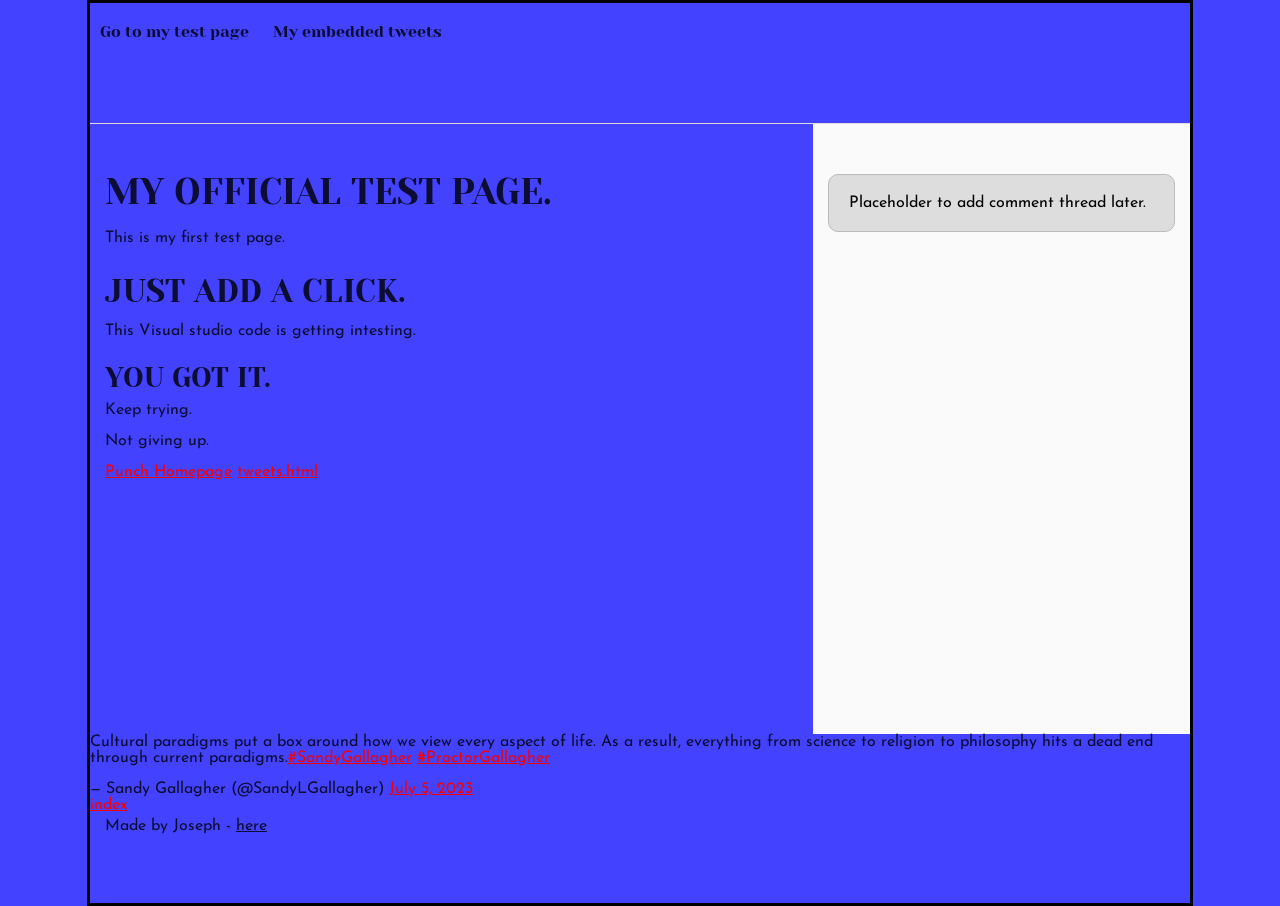
<file: css_basic/Tw.html>
<!DOCTYPE html>
<html lang="en">
    <head>
    <meta charset="utf - 8">
    <title>My test page</title>
    <link href="base.css" rel="stylesheet">
    <link href="styles.css" rel="stylesheet">
    </head>

    <body>
        <header>
        <ul>
            <li>
                <a href="index.html">Go to my test page</a>
            </li>
            <li>
                <a href="tweets.html">My embedded tweets</a>
            </li>
        </ul>
        </header>

        <main>
            <article>
                <h1>MY OFFICIAL TEST PAGE.</h1>
                <p>This is my first test page.</p>
        
                <h2> JUST ADD A CLICK.</h2>
                <p>This Visual studio code is getting intesting.</p>
        
                <h3> YOU GOT IT.</h3>
                <p>Keep trying.</p>
        
                <p>Not giving up.</p>
        
                <a href="https://www.Punchng.com">Punch Homepage</a>
                
                <a href="tweets.html">tweets.html</a>

            </article>
            <aside>
                <p> Placeholder to add comment thread later.</p>
            </aside>
        </main>

        <blockquote class="twitter-tweet"><p lang="en" dir="ltr">Cultural paradigms put a box around how we view every aspect of life. As a result, everything from science to religion to philosophy hits a dead end through current paradigms.<a href="https://twitter.com/hashtag/SandyGallagher?src=hash&amp;ref_src=twsrc%5Etfw">#SandyGallagher</a> <a href="https://twitter.com/hashtag/ProctorGallagher?src=hash&amp;ref_src=twsrc%5Etfw">#ProctorGallagher</a></p>&mdash; Sandy Gallagher (@SandyLGallagher) <a href="https://twitter.com/SandyLGallagher/status/1676577414338551808?ref_src=twsrc%5Etfw">July 5, 2023</a></blockquote> <script async src="https://platform.twitter.com/widgets.js" charset="utf-8"></script>
        <a href="index.html">index</a>
        <footer>
            Made by Joseph - <a href="https://www.iit.com"target="_blank">here</a>
        </footer>
    </body>




</html>
</file>
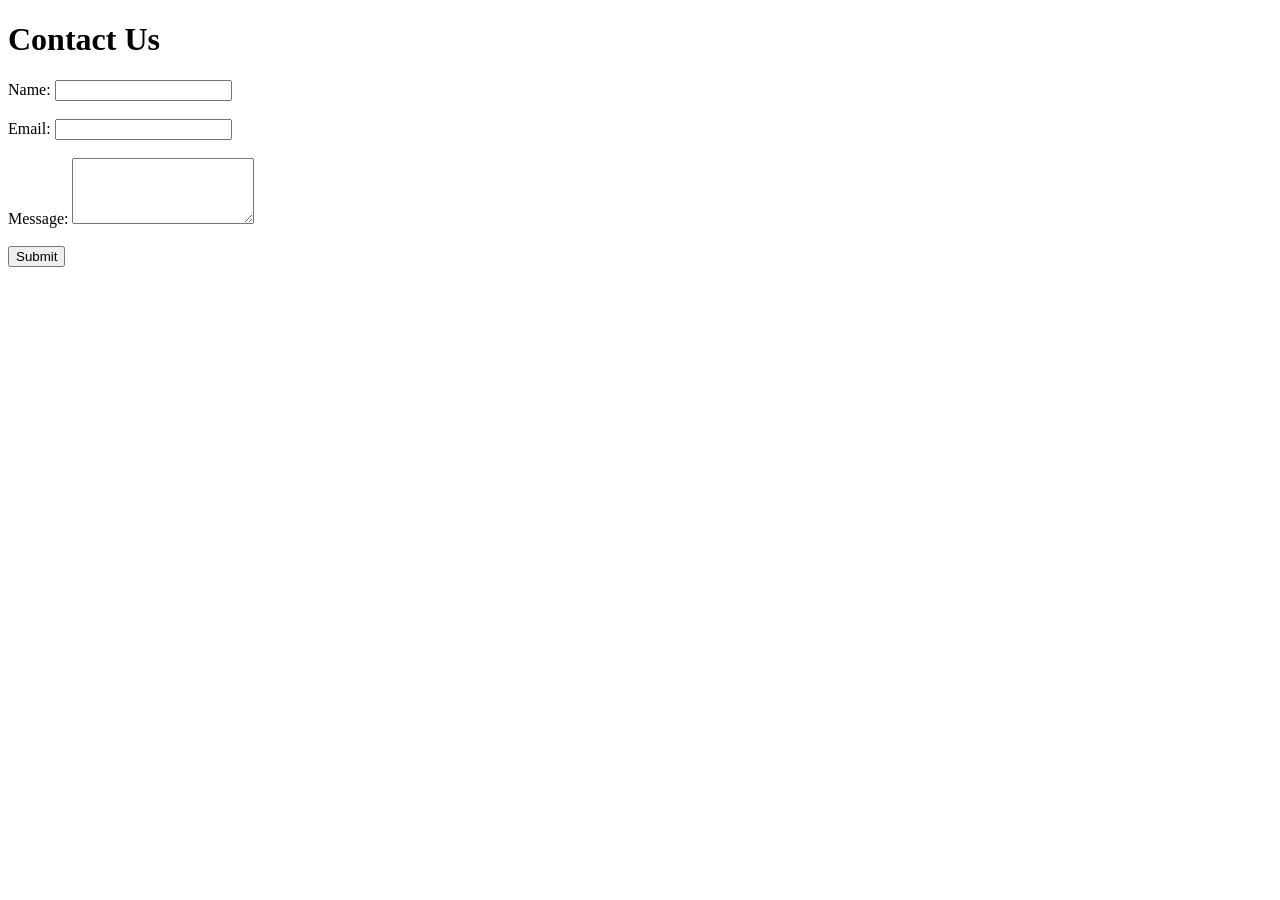
<file: html_forms/0-contact-form.html>
<!DOCTYPE html>
<html lang="en">
<head>
    <meta charset="UTF-8">
    <meta name="viewport" content="width=device-width, initial-scale=1.0">
    <title>Contact Form</title>
</head>
<body>
    <h1>Contact Us</h1>
    <form action="#" method="post">
        <label for="name">Name:</label>
        <input type="text" id="name" name="name" required>
        <br><br>

        <label for="email">Email:</label>
        <input type="email" id="email" name="email" required>
        <br><br>

        <label for="message">Message:</label>
        <textarea id="message" name="message" rows="4" required></textarea>
        <br><br>

        <input type="submit" value="Submit">
    </form>
    
</body>
</html>
</file>
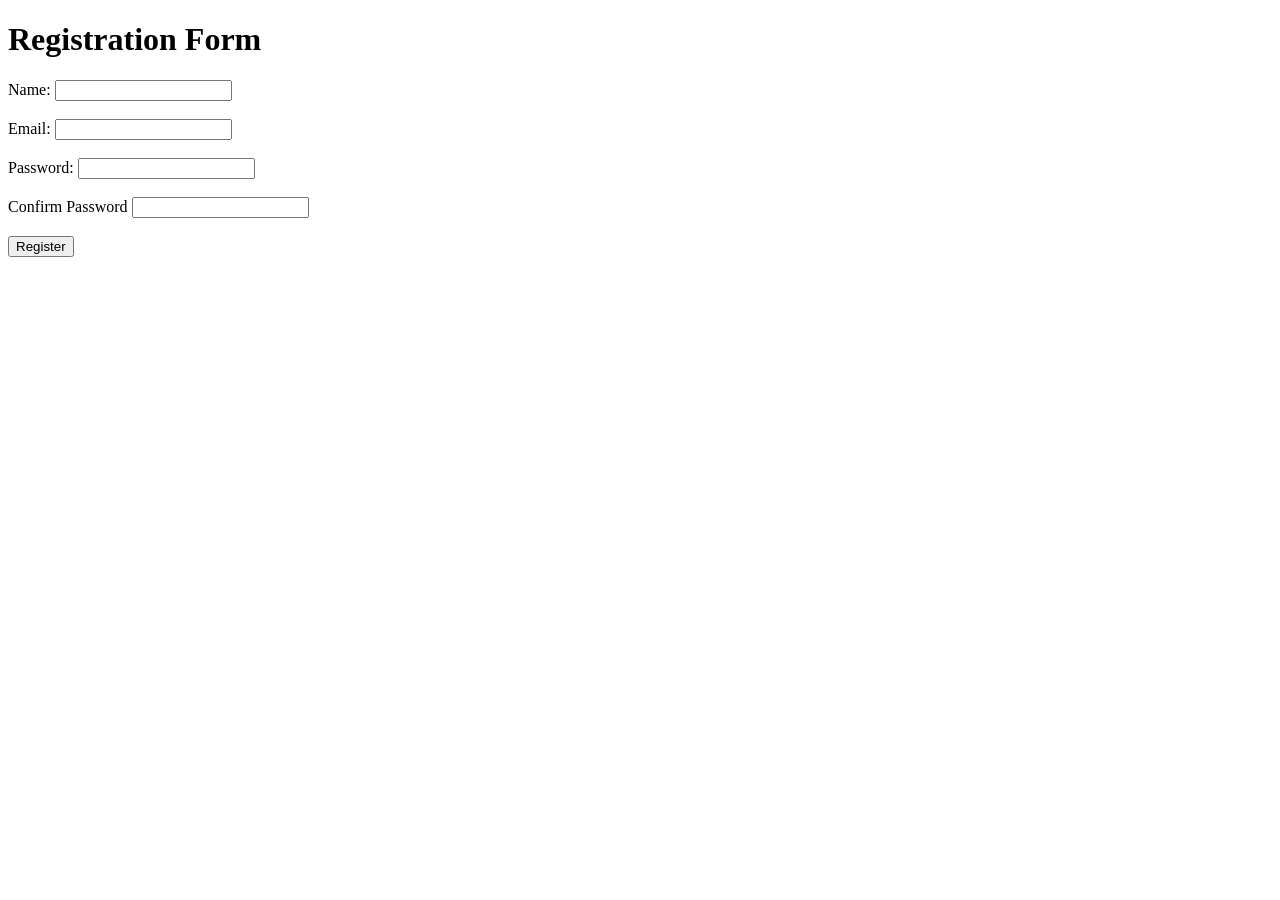
<file: html_forms/1-registration-form.html>
<!DOCTYPE html>
<html lang="en">
<head>
    <meta charset="UTF-8">
    <meta name="viewport" content="width=device-width, initial-scale=1.0">
    <title>Registration Form</title>
</head>
<body>
    <h1>Registration Form</h1>
    <form action="#" method="post">
        <label for="name">Name:</label>
        <input type="text" id="name" name="name" required>
        <br><br>

        <label for="email">Email:</label>
        <input type="email" id="email" name="name" required>
        <br><br>

        <label for="Password">Password:</label>
        <input type="password" id="password" name="password" required>
        <br><br>

        <label for="confirmPassword">Confirm Password</label>
        <input type="password" id="confirmPassword" name="confirmPassword" required>
        <br><br>

        <input type="submit" value="Register">

    </form>
    
</body>
</html>
</file>
<file: css_basic/base.css>
/* Importing webfonts */
/* (If you're learning CSS, you should disregard that) */

@import url(https://fonts.googleapis.com/css?family=Yeseva+One);
@import url(https://fonts.googleapis.com/css?family=Josefin+Sans:400,700,700italic,400italic);


/* CSS reset rules */

html, body {
	height: 100%;
	min-height: 100%;
}
html, body, div, span, applet, object, iframe,
h1, h2, h3, h4, h5, h6, p, blockquote, pre,
a, abbr, acronym, address, big, cite, code,
del, dfn, img, ins, kbd, q, s, samp,
small, strike, sub, sup, tt, var,
b, u, i, center,
dl, dt, dd,
fieldset, form, label, legend,
table, caption, tbody, tfoot, thead, tr, th, td,
article, aside, canvas, details, embed, 
figure, figcaption, footer, header, hgroup, 
menu, nav, output, ruby, section, summary,
time, mark, audio, video {
	margin: 0;
	padding: 0;
	border: 0;
	font-size: 100%;
	font: inherit;
	vertical-align: baseline;
}
/* HTML5 display-role reset for older browsers */
article, aside, details, figcaption, figure, 
footer, header, hgroup, menu, nav, section {
	display: block;
}
body {
	line-height: 1;
}
blockquote, q {
	quotes: none;
}
blockquote:before, blockquote:after,
q:before, q:after {
	content: '';
	content: none;
}
table {
	border-collapse: collapse;
	border-spacing: 0;
}


/* Fonts and colors */

body {
	font-family: 'Josefin Sans', serif;
	color: rgba(0, 0, 0, 0.8);
}
h1, h2, h3, h4, h5, h6, header {
	font-family: 'Yeseva One', sans-serif;
}
article {
}
header {
	border-bottom: 1px solid rgb(221,221,221);
	transition: border-bottom-color 1s ease;
}
header a {
	color: rgba(0, 0, 0, 0.8);
}
aside {
	background: #FAFAFA;
}
aside p {
	border: 1px solid #bbb;
	background: #ddd;
	color: black;
}
footer a {
	color: rgba(0, 0, 0, 0.8);
}
a {
	color: #F80002;
}


/* Positioning and margins */

@media (min-width: 1100px) {
	body {
		width: 1100px;
		margin: 0 auto;
	}
}

article {
	padding: 50px 15px;
}
article > *:first-child {
	margin-top: 0;
}
aside {
	padding: 50px 15px;
}
header .right {
	float: right;
	margin: 0 10px 15px;
}


/* Header */
header {
	padding: 20px 0;
	height: 80px;
}
header ul {
	list-style: none;
	margin: 0;
	padding: 0;
}
header li {
	display: inline;
	vertical-align:middle;
}
header li:first-child {
	margin: 0;
}
header li a {
	margin: 0 10px;
}
header li.logo {
	font-size: 36px;
}
header a {
	text-decoration: none;
}


/* Aside */

aside p {
	border-radius: 10px;
	padding: 20px 20px;
}


/* Footer */

footer {
	padding: 5px 15px;
	height: 80px;
}


/* Text styles and margins */

p {
	margin-bottom: 15px;
}
h1 {
	font-size: 36px;
	margin: 40px 0 20px;
}
h2 {
	font-size: 32px;
	margin: 30px 0 15px;
}
h3 {
	font-size: 28px;
	margin: 25px 0 10px;
}
h4 {
	font-size: 20px;
	font-weight: bold;
	margin: 20px 0 10px;
}
h5 {
	font-size: 18px;
	font-weight: bold;
	margin: 15px 0 10px;
}
h6 {
	font-weight: bold;
	margin: 5px 0;
}

@media (max-width: 800px) {
  body.works_on_smartphone {
  	display: block;
  }
  body.works_on_smartphone main {
  	display: block;
  }
  header .right {
  	float: none;
  }
}
</file>
<file: css_basic/styles.css>
body
{
    display: flex;
    flex-direction: column;
    border: 3px solid black;
    background-color: rgba(0, 0, 255, 0.74);
}

header
{
    width: 100%;
}

main
{
    display: flex;
    flex-direction: row;
    flex: auto;
    width: 100%;
}

article
{
    flex: 2;
    overflow-y: auto;
    width: 66.67%;
}

aside
{
    flex: 1;
    overflow-y: auto;
    width: 33.33%

}

ul
{
    list-style: none;
	margin: 0;
	padding: 0;
}
table
{
    border-collapse: collapse
    width= 80%;
}

footer
{
    width: 100%;

}
</file>
